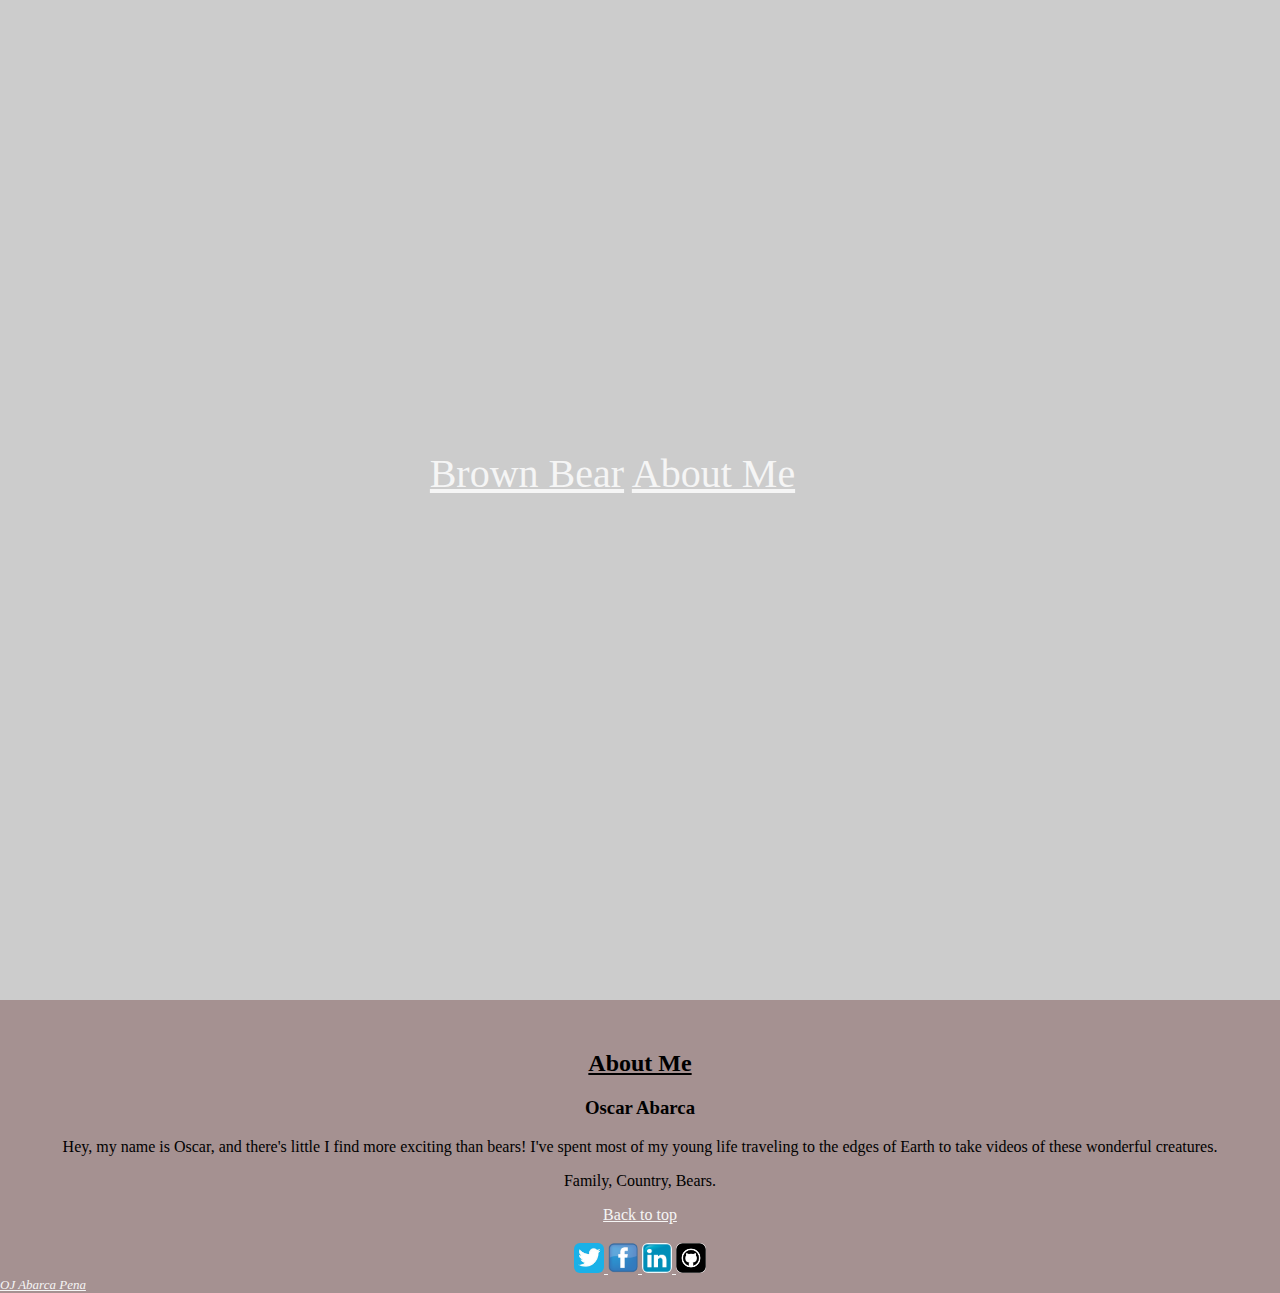
<file: aboutme.html>
<!DOCTYPE html>

<html>
 
<head>
  <html lang="en">
<meta charset="UTF-8">
<meta name=”viewport” content=”width=device-width, initial-scale=1″>
        <link href="https://fonts.googleapis.com/css?family=Dosis:400,700" rel="stylesheet">
        
  <title>Brown Bears</title>
   
    <link rel="stylesheet" href="css/styles2.css">

</head>
  
  <header>
  <div class="cover_image2"></div>
   <div class="cover_text2">
    <nav>
    <a id= "About" href="./index.html">Brown Bear</a>
    <a href="#About Me">About Me</a>
    </nav>
     </div>
  </header>
  
<body>
 
<h2 id="About Me">About Me</h2>
<h3>Oscar Abarca</h3>
  <p>Hey, my name is Oscar, and there's little I find more exciting than bears! I've spent most of my young life traveling to the edges of Earth to take videos of these wonderful creatures.</p> 

  <p>Family, Country, Bears.</p>  
  
  <div>
  <a href="#About">Back to top</a>
  </div> <br>
    
   <a href="https://twitter.com/OjPen1" target="_blank"><img class="twitter" src="images/twitter.jpg" alt="twitter pict">
   <a href="https://m.facebook.com/oj.a.pena" target="_blank"><img class="facebook" src="images/facebook.png" alt="facebook pict">
   <a href=" https://www.linkedin.com/in/oscar-j-abarca-pena-a90a9316/ " target="_blank"><img class="Linkedin" src="images/LinkedIn.jpg" alt="Linkedin pict">
   <a href=" https://github.com/oscabape10 " target="_blank"><img class="github" src="images/github.png" alt="github pict">
  
 <footer>
     <em>OJ Abarca Pena</em>
  </footer>
</body>
</html>
</file>
<file: css/styles2.css>
h2{
   text-decoration: underline;
}

body {
  background-color: #A59191;
  color: black; 
  text-align: center;
  margin: 0;
}


.cover_image2{
  background-image: url("https://cdn.rbth.com/all/2016/10/07/grizzly_cp7ecp_b.jpg");
    background-color: #cccccc;
   height:1000px;
   background-position: center;
   background-repeat: no-repeat;
   background-position: center;
   background-repeat: no-repeat;
   background-size: cover;
   position: relative;
   margin-bottom: 50px
}

.cover_text2{
  position: absolute;
  top: 50%;
  left: 25%;
  transform: translate(30%, 0%);
  font-size: 40px;
  color: white;
}

a {
  color: whitesmoke;
  
}
head {
  color: #393030;
}
nav{
  text-align: center;
   overflow: auto;
}

footer{
  color: whitesmoke;
  font-size: 13px;
  text-align:left;
}

/*Social media links images format*/

img{
    width: 30px;
    border-radius: 20%;
}
</file>
